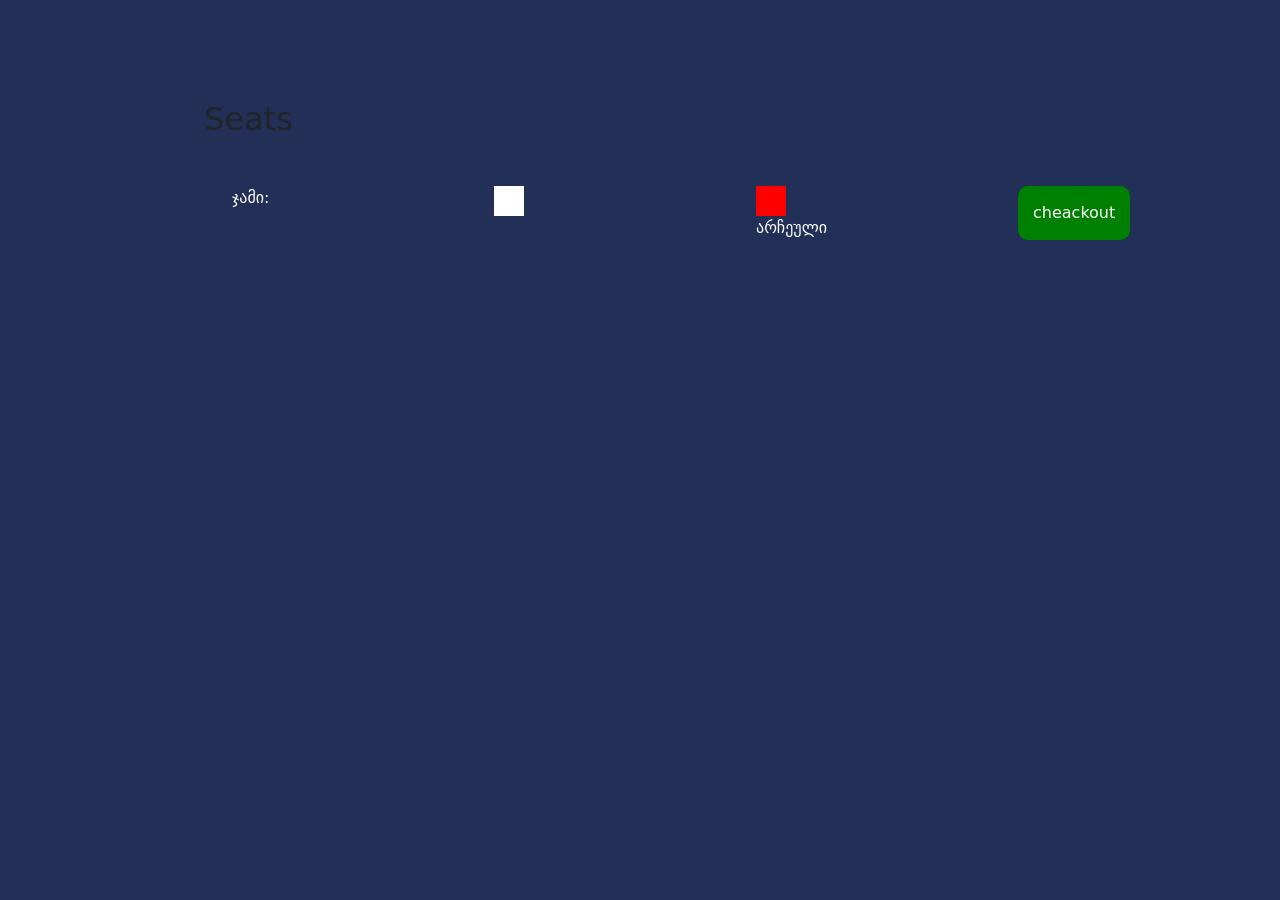
<file: movie.html>
<!DOCTYPE html>
<html lang="en">

<head>
    <meta charset="UTF-8">
    <meta http-equiv="X-UA-Compatible" content="IE=edge">
    <meta name="viewport" content="width=device-width, initial-scale=1.0">

    <link rel="stylesheet" href="https://cdn.jsdelivr.net/npm/bootstrap@5.2.3/dist/css/bootstrap.min.css">
    <link rel="stylesheet" href="./style.css">
    <title>Document</title>
</head>

<body>
    <div id="main"></div>
    <div id="seats">
        <div id="seats-inner" class="row">
            <h2>Seats</h2>
            <div class="seat-prices row">
                <div class="wrapper">
                    <p style="color:white" class="flex">ჯამი: <span id="price"></span></p>
                </div>
                <div class="wrapper">
                    <div class="white"></div>
                    <p style="color:white" id="price-p"></p>
                </div>    
                <div class="wrapper">
                    <div class="red"></div>
                    <p style="color:white">არჩეული</p>
                </div>
                <div class="button-wrapper">
                    <button id="checkout" type="button">cheackout</button>
                </div>
            </div>
        </div>
    </div>
    <div class="container">
        <div id="similar" class="row"> </div>
    </div>

    <script src="./description.js" type="module"></script>
</body>

</html>
</file>
<file: style.css>
* {
    margin: 0;
    padding: 0;
}

:root {
    --primary-color: #222f56;
    --secondary-color: #052995;
}

body {
    background-color: var(--primary-color) !important;
}

.movies {
    background-color: var(--secondary-color) !important;
    position: relative;
    height: 850px;
}

img {
    width: 100%;
}

#main {
    display: flex;
    flex-wrap: wrap;
}


.movie_content_box {
    padding: 10px;
}

.movie_content_box h3 {
    font-size: 20px;
    font-weight: bold;
    margin-bottom: 10px;
    color: white;
}

.movie_content_box p {
    font-size: 14px;
    margin-bottom: 10px;
    color: white;
}

span p {
    width: 50px;
    text-align: center;
    font-weight: bold;
    border-radius: 8px;
    position: absolute;
    top: 10px;
    right: 10px;
}

.yellow {
    background-color: yellow !important;
}

.green {
    background-color: green;
}

.red {
    background-color: red;
}

#seats {
    margin-top: 100px;
    margin-bottom: 100px;
}
#seats-inner {
    width: 70%;
    margin: 0 auto;
}
.seat {
    text-align: center;
    padding: 20px;
    border: 1px solid black;
    border-radius: 10px;
    background-color: white;
}
.seat p {
    margin-bottom: 0;
}
.seat-prices {
    gap: 50px;
    padding: 40px;
    justify-content: space-between;
}
.seat-prices div {
    width: 30px;
    height: 30px;
}
.white {
    background-color: white;
}
#checkout {
    padding: 15px;
    background: green;
    color: white;
    border: none;
    border-radius: 10px;
}
.selected {
    background-color: red;
}
.flex {
    display: flex;
}
.seat p {
    cursor: pointer;
}
#checkout:disabled{
    background-color: gray;
}
</file>
